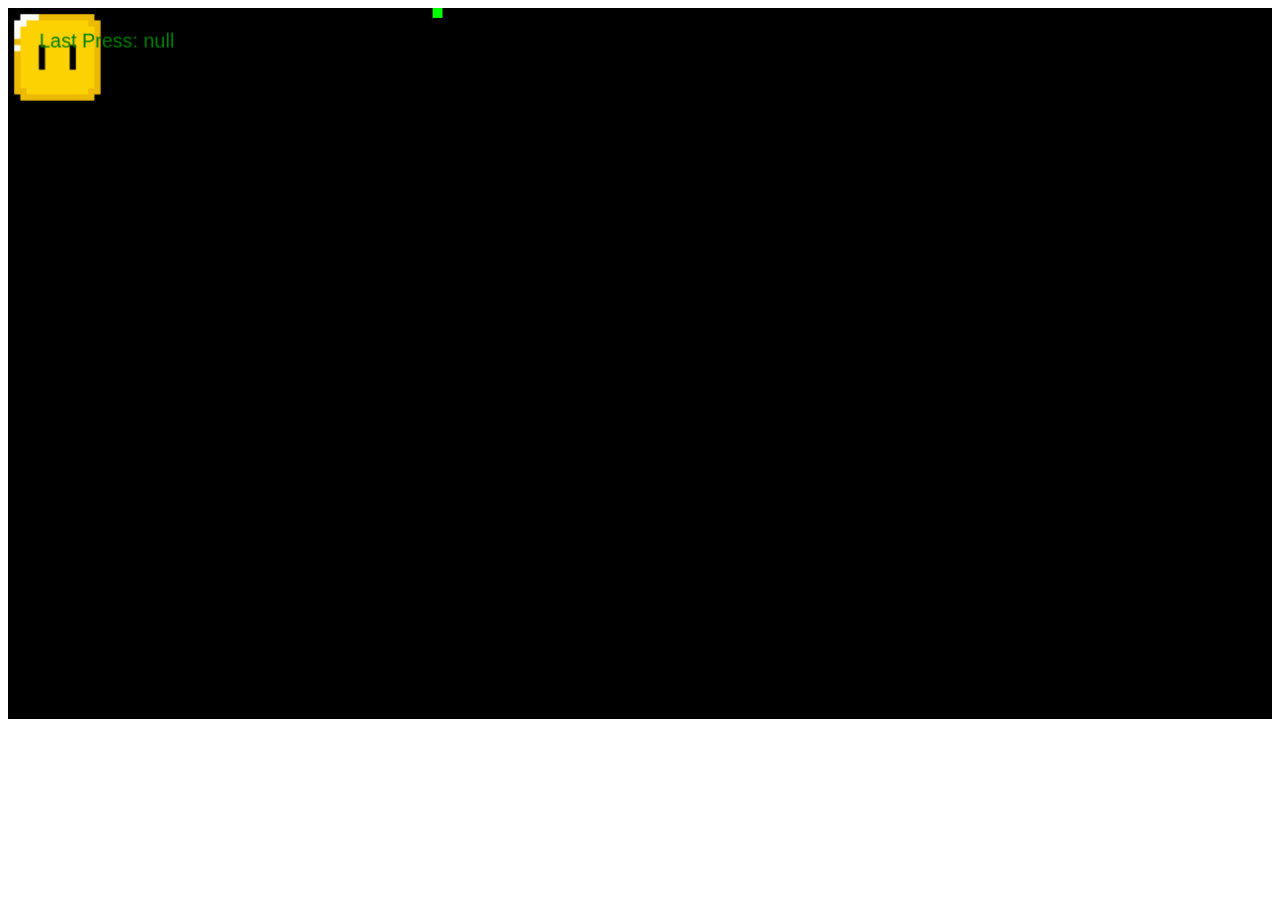
<file: index.html>
<!DOCTYPE html>
<html lang="en">
<head>
    <meta charset="UTF-8">
    <meta http-equiv="X-UA-Compatible" content="IE=edge">
    <meta name="viewport" content="width=device-width, initial-scale=1.0">
    <title>Document</title>
    <link rel="stylesheet" href="tetris.css">
</head>
<body>
    <canvas id="canvas" width="1280" height="720" style="background:#999">
        Canvas not supported by your browser.
    </canvas>
    <script type="application/javascript" src="tetris.js"></script>
</body>
</html>
</file>
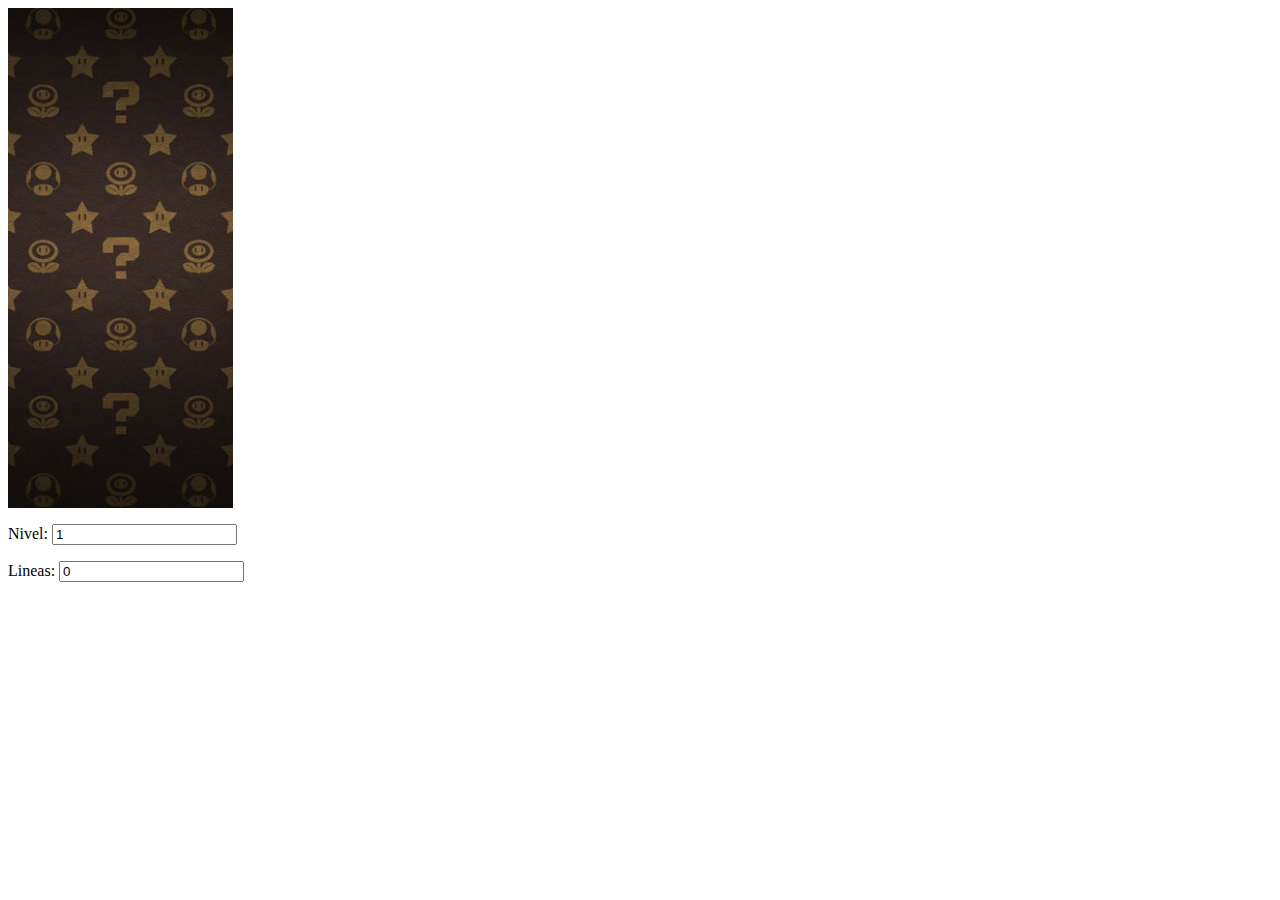
<file: juego.html>
<!DOCTYPE>
<html>
<head>
	<title>Tetris En HTML5</title>
</head>
<body>
	<canvas id="tablerotetris" width="225" height="500"></canvas>
	<div>
		<p>Nivel: <input type="text" id="nivel" /></p>
		<p>Lineas: <input type="text" id="lineas" /></p>
	</div>
<script>
var tetris = function(conf){
	
	conf.columnas -= 1, conf.filas += 3;
	var matriztablero = [];
	var puntosMov = [];
	var puntosP = [];
	var piezaActual = [];
	var intervalo;
	var intervaloAnimacion;
	var tiempoAnimacion = 20;
	var estadoJuego = 0;
	var puntuacion = {
		actual: 0,
		lineasActual: 0,
		nivel: 0,
	};
	var tiempo;
	
	var pieza = new Image();
    var fondo = new Image();
    pieza.src = "bloque.png";
    fondo.src = "fonto_mario.jpg";
    var canvas = document.querySelector(conf.contenedor);
    var contexto = canvas.getContext("2d");
	
	var piezas = [
		[
			[0,1,0,0],
			[0,1,0,0],
			[0,1,1,0],
			[0,0,0,0]
		],
		[
			[0,0,1,0],
			[0,0,1,0],
			[0,1,1,0],
			[0,0,0,0]
		],
		[
			[0,1,0,0],
			[0,1,0,0],
			[0,1,0,0],
			[0,1,0,0]
		],
		[
			[0,0,0,0],
			[0,0,1,1],
			[0,1,1,0],
			[0,0,0,0]
		],
		[
			[0,0,0,0],
			[1,1,0,0],
			[0,1,1,0],
			[0,0,0,0]
		],
		[
			[0,0,0,0],
			[0,1,1,0],
			[0,1,1,0],
			[0,0,0,0]
		],
		[
			[0,1,0,0],
			[0,1,1,0],
			[0,1,0,0],
			[0,0,0,0]
		]
	];
	
	//Metodo que genera matrix de c columnas por f filas
	function generarTablero(c, f){
		var newtablero = [];
		for(i=0; i<=f; i++){
			var fila = [];
			for(j=0; j<=c; j++){
				fila[j] = 0;
			}
			newtablero[i] = fila;
		}
		return newtablero;
	}
	
	//Metodo que genera fila con n columnas
	function generarFila(){
		var newFila = [];
		for(j=0; j<=conf.columnas; j++){
			newFila[j] = 0;
		}
		return newFila;
	}
	
	//Genera un numero aleatorio entre el 0 y max-1
	function randomNum(max){
        var num = 0;
        do{ num = Math.ceil((Math.random())*10); }while( (num < 1) || (num > max) );
        return --num;
    }
	
	//Calcula las coordenadas de cada bloque(4) de la pieza
	function obtenerFC(pieza){
		var puntos = [], ind = 0;
		for(i=0; i<4; i++){
			for(j=0; j<4; j++){
				if( pieza[i][j] ){
					puntos[ind] = [(i+puntosMov[0]), j+puntosMov[1]];
					ind++;
					if(4==ind) break;
				}
			}
		}
		return puntos;
	}
	
	//Inserta la pieza(4 bloques) dentro de la matriz tablero
	function insertarPieza(tablero, pieza){
		var tableroFuturo = JSON.parse( JSON.stringify(tablero) );
		for(i=0, veces=puntosP.length; i<veces; i++){
			tableroFuturo[pieza[i][0]][pieza[i][1]] = 1;
		}
		return tableroFuturo;
	}
	
	//Remueve 4 bloques de la matriz en las coordenadas de la pieza
	function removerPieza(tablero, pieza){
		var tableroFuturo = JSON.parse( JSON.stringify(tablero) );
		for(i=0, veces=puntosP.length; i<veces; i++){
			if( tableroFuturo[pieza[i][0]][pieza[i][1]] )
				tableroFuturo[pieza[i][0]][pieza[i][1]] = 0;
		}
		return tableroFuturo;
	}
	
	//Rota una matriz de n X n lados en sentido horario
	function rotarH(elemento){
		elemento = JSON.parse( JSON.stringify(elemento) );
		var aux = [];
		var largo = elemento.length;
		var ind2 = 0;
		for(j=0; j<largo; j++){
			var fila = [];
			var ind1 = 0;
			for(i=(largo-1); i>=0; i--){
				fila[ind1] = elemento[i][j];
				ind1++;
			}
			aux[ind2] = fila;
			ind2++;
		}
		return aux;
	}
	
	/*function imprimir(){
		var contenidotab = "";
		for(i=0; i<=conf.filas; i++){
			for(j=0; j<=conf.columnas; j++){
				contenidotab += matriztablero[i][j]+" ";
			}
			contenidotab += "\n";
		}
		document.querySelector(conf.contenedor).innerHTML = "<pre>"+contenidotab+"</pre>";
	}*/
	
	//Rota una pieza verificando todas las posibles coliciones antes de hacerlo
	function rotar(){
		matriztablero = removerPieza(matriztablero, puntosP);
		piezaRotada = rotarH(piezaActual);
		var puntosNuevos = obtenerFC( piezaRotada );
		var errX = 0;
		var errY = 0;
		var errXL = 0;
		var errP = 0;
		for( i=0; i<4; i++){
			if( puntosNuevos[i][0] > conf.filas ){
				var sobrantesY = puntosNuevos[i][0] - conf.filas;
				if( sobrantesY > errY ) errY = sobrantesY;
			}
			if( puntosNuevos[i][1] > conf.columnas ){
				var sobrantesX = puntosNuevos[i][1] - conf.columnas;
				if( sobrantesX > errX ) errX = sobrantesX;
			}
			if( puntosNuevos[i][1] < 0 ){
				var sobrantesXL = (puntosNuevos[i][1])*(-1);
				if( sobrantesXL > errXL ) errXL = sobrantesXL;
			}
			if( !errX && !errY && !errXL ){
				if( colisionPiezas(puntosNuevos) ){
					errP = 1;
				}
			}
		}
		if( errX || errY || errXL ){
			puntosMov[0] += -errY;
			puntosMov[1] += -errX+errXL;
			puntosNuevos = obtenerFC( piezaRotada );
			puntosP = puntosNuevos;
			piezaActual = piezaRotada;
			matriztablero = insertarPieza(matriztablero, puntosP);
		}else{
			if( errP ){
				matriztablero = insertarPieza(matriztablero, puntosP);
			}else{
				puntosP = puntosNuevos;
				piezaActual = piezaRotada;
				matriztablero = insertarPieza(matriztablero, puntosP);
			}
		}
	}
	
	//Permite el movimiento horizontal de las piezas en la matriz tablero
	//Toma en cuenta las posibles coliciones
	function trasladarX(puntos){
		matriztablero = removerPieza(matriztablero, puntosP);
		puntosMov[1] += puntos;
		var puntosNuevos = obtenerFC( piezaActual );
		if( !colisionTableroX(puntosNuevos) ) puntosP = puntosNuevos;
		else puntosMov[1] -= puntos;
		matriztablero = insertarPieza(matriztablero, puntosP);
	}
	
	//Permite el movimiento verticas de las piezas en la matriz tablero
	//Toma en cuenta las posibles coliciones
	function trasladarY(puntos){
		var colicionSuelo = 0;
		matriztablero = removerPieza(matriztablero, puntosP);
		puntosMov[0] += puntos;
		var puntosNuevos = obtenerFC( piezaActual );
		if( !colisionTableroY(puntosNuevos) ) puntosP = puntosNuevos;
		else{
			puntosMov[0] -= puntos;
			colicionSuelo = 1;
		}
		matriztablero = insertarPieza(matriztablero, puntosP);
		return colicionSuelo;
	}
	
	//Generera una nueva pieza aleatoria
	function generarNueva(){
		piezaActual = piezas[randomNum(7)];
		puntosMov = [0,3];
		puntosP = obtenerFC( piezaActual );
	}
	
	function actualizarTablero(){
		matriztablero = insertarPieza(matriztablero, puntosP);
	}
	
	function colisionPiezas(listaPuntos){
		if( 0 != matriztablero[listaPuntos[i][0]][listaPuntos[i][1]] )
			return 1;
	}
	
	function colisionTableroY(listaPuntos){
		for( i=0; i<4; i++){
			if( (listaPuntos[i][0] > conf.filas) || colisionPiezas(listaPuntos) )
				return 1;
		}
		return 0;
	}
	
	function colisionTableroX(listaPuntos){
		for( i=0; i<4; i++){
			if( (listaPuntos[i][1] > conf.columnas) || (listaPuntos[i][1] < 0) || (colisionPiezas(listaPuntos)) ) return 1;
		}
		return 0;
	}
	
	function movCaida(){
		var bajar = trasladarY(1);
		if( bajar ){
			var puntoYMax = 0;
			var puntoYMin = conf.filas;
			for( i=0; i<4; i++ ){
				if( puntosP[i][0] > puntoYMax ) puntoYMax = puntosP[i][0];
				if( puntosP[i][0] < puntoYMin ) puntoYMin = puntosP[i][0];
			}
			if( puntoYMax <= 4 ) detenerJuego();
			
			var lineasLlenas = detectarLinea(puntoYMin, puntoYMax);
			if( lineasLlenas ){
				eliminarLinea(lineasLlenas);
				puntuacion.lineasActual++;
				if( puntuacion.lineasActual >= (puntuacion.nivel*10) ){
					aumentarNivel();
				}
				mostrarDatos();
			}
			
			generarNueva();
		}
	}
	
	function eliminarLinea(lineasLlenas){
		var totalLineas = lineasLlenas.length;
		for( i=totalLineas; i>0; i-- ){
			matriztablero.splice(lineasLlenas[i-1],1);
			matriztablero.unshift(generarFila());
			/*for(j=0; j<totalLineas; j++){
				lineasLlenas[j] += 1;
			}*/
		}
	}
	
	function detectarLinea(rangoi, rangof){
		var totalLineas = 0;
		var filasLinea = [];
		
		for(i=rangoi; i<=rangof; i++){
			var celdasLlenas = 0;
			for(j=0; j<conf.columnas; j++){
				if( matriztablero[i][j] ) celdasLlenas++;
			}
			if( celdasLlenas == conf.columnas ){
				filasLinea[totalLineas] = i;
				totalLineas++;
			}
		}
		if( totalLineas ) return filasLinea;
		return 0;
	}
	
	function iniciarCaida(){
		intervalo = setInterval(movCaida, tiempo);
	}
	
	function iniciarAnimacion(){
		intervaloAnimacion = setInterval(imprimirFotoTablero, tiempoAnimacion);
	}
	
	function detenerJuego(){
		estadoJuego = 0;
		clearInterval(intervalo);
		clearInterval(intervaloAnimacion);
		contexto.font = "bold 26px sans-serif";
		contexto.fillStyle = 'white';
		contexto.fillText("Game Over",50,250);
	}
	
	function iniciarJuego(){
		estadoJuego = 1;
		piezaActual = piezas[randomNum(7)];
		puntosMov = [0,3];
		puntosP = obtenerFC( piezaActual );
		matriztablero = generarTablero(conf.columnas, conf.filas);
		actualizarTablero();
		contexto.drawImage(fondo,0,0,225,500);
		puntuacion.nivel = 0;
		puntuacion.lineasActual = 0;
		tiempo = 1000;
		aumentarNivel();
		//iniciarCaida();
		iniciarAnimacion();
		mostrarDatos();
	}
	
	function iniciarPartida(){
		if( 0 == estadoJuego ) iniciarJuego();
	}
	
	function imprimirFotoTablero(){
		contexto.clearRect(0,0,225,500);
        contexto.drawImage(fondo,0,0,225,500);
        for(i=3; i<=conf.filas; i++){
            for(j=0; j<=conf.columnas; j++){
                if( matriztablero[i][j] ) {
                    contexto.drawImage(pieza,j*25,(i-4)*25,25,25);
                }
            }
        }
    }
	
	function aumentarNivel(){
		puntuacion.nivel++;
		for(i=1; i<=puntuacion.nivel; i++){
			tiempo = tiempo*0.8;
		}
		clearInterval(intervalo);
		intervalo = setInterval(movCaida, tiempo);
	}
	
	function mostrarDatos(){
		document.querySelector("#nivel").value = puntuacion.nivel;
		document.querySelector("#lineas").value = puntuacion.lineasActual;
	}
	
	//Detecta las pulsaciones del teclado para asignarles funcionamiento
	function accion(teclado){
		var teclado = teclado || window.event;
        var tactual = teclado.keyCode;
        if( tactual == 37 ) trasladarX(-1);
        if( tactual == 39 ) trasladarX(1);
        if( tactual == 40 ) trasladarY(1);
		if( tactual == 38 ) rotar();
		if( tactual == 65 ) iniciarPartida();
        //if( tactual == 32 ) rotar();
		//if( tactual == 17 ) generarNueva();
		//if( tactual == 38 ) trasladarY(-1);
        //if( tactual == 32 ) rotar();
		actualizarTablero();
	}
	
	document.querySelector("body").addEventListener("keydown", function(e){accion(e)});
	iniciarJuego();
};
	
var mitetris = new tetris({
	contenedor: "#tablerotetris",
	filas: 20,
	columnas: 9,
});

</script>
</body>
</html>
</file>
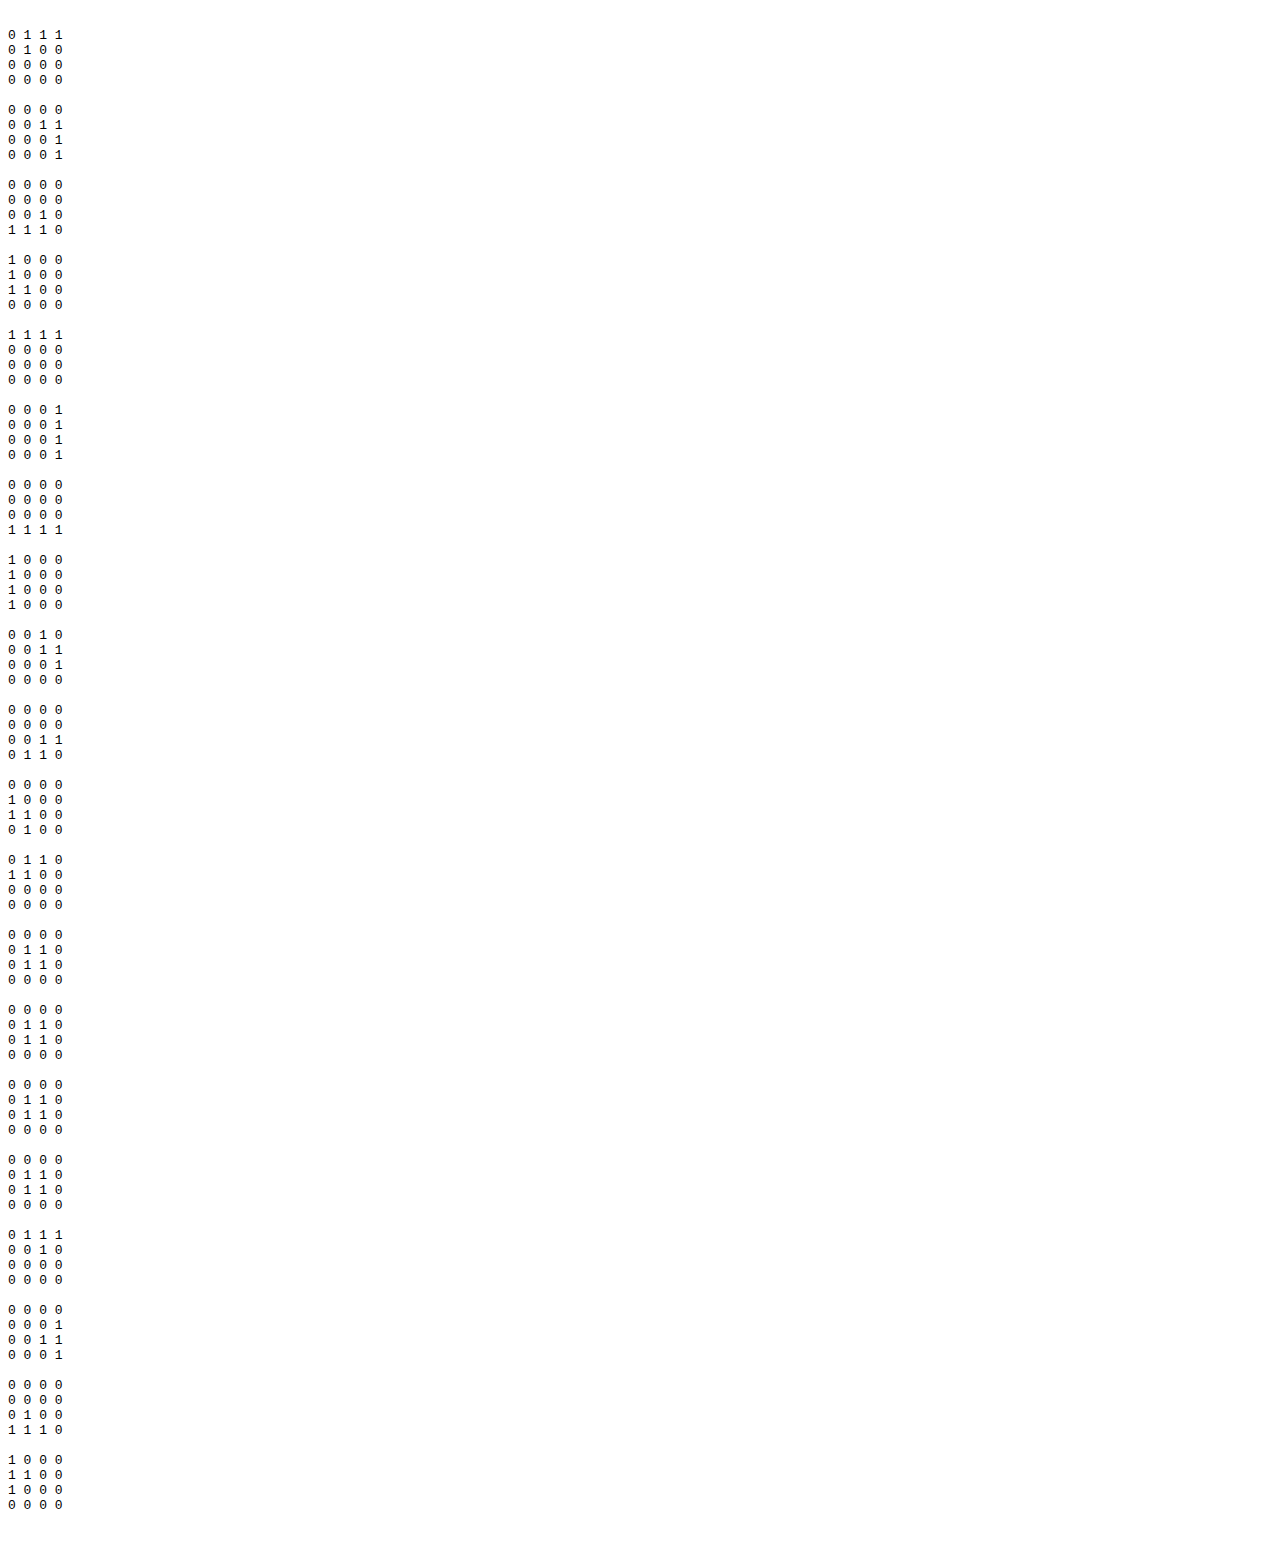
<file: rotar matriz.html>
<!DOCTYPE html>
<html>
	<head>
		<meta charset="utf-8">
		<title>Rotacion de matrices</title>
	</head>
	<body>
		<pre>
		<script>
			var rotarA = function(elemento){
				var aux = [];
				var largo = elemento.length;
				var ind2 = 0;
				for(i=(largo-1); i>=0; i--){
					var fila = [];
					var ind1 = 0;
					for(j=0; j<largo; j++){
						fila[ind1] = elemento[j][i];
						ind1++;
					}
					aux[ind2] = fila;
					ind2++;
				}
				return aux;
			};
			var rotarH = function(elemento){
				var aux = [];
				var largo = elemento.length;
				var ind2 = 0;
				for(j=0; j<largo; j++){
					var fila = [];
					var ind1 = 0;
					for(i=(largo-1); i>=0; i--){
						fila[ind1] = elemento[i][j];
						ind1++;
					}
					aux[ind2] = fila;
					ind2++;
				}
				return aux;
			};
			function imprimir(elemento){
				var largo = elemento.length;
				document.write("\n");
				for(i=0; i<largo; i++){
					for(j=0; j<largo; j++){
						document.write(elemento[i][j]+" ");
					}
					document.write("\n");
				}
			}
			var piezas = [
				[
					[1,0,0,0],
					[1,0,0,0],
					[1,1,0,0],
					[0,0,0,0]
				],
				[
					[0,1,0,0],
					[0,1,0,0],
					[1,1,0,0],
					[0,0,0,0]
				],
				[
					[1,0,0,0],
					[1,0,0,0],
					[1,0,0,0],
					[1,0,0,0]
				],
				[
					[0,1,1,0],
					[1,1,0,0],
					[0,0,0,0],
					[0,0,0,0]
				],
				[
					[1,1,0,0],
					[0,1,1,0],
					[0,0,0,0],
					[0,0,0,0]
				],
				[
					[0,0,0,0],
					[0,1,1,0],
					[0,1,1,0],
					[0,0,0,0]
				],
				[
					[1,0,0,0],
					[1,1,0,0],
					[1,0,0,0],
					[0,0,0,0]
				]
			];
			imprimir(rotarH(piezas[0]));
			imprimir(rotarH(rotarH(piezas[0])));
			imprimir( rotarH(rotarH(rotarH(piezas[0]))) );
			imprimir( rotarH(rotarH(rotarH(rotarH(piezas[0])))) );
			imprimir(rotarH(piezas[2]));
			imprimir(rotarH(rotarH(piezas[2])));
			imprimir( rotarH(rotarH(rotarH(piezas[2]))) );
			imprimir( rotarH(rotarH(rotarH(rotarH(piezas[2])))) );
			imprimir(rotarH(piezas[3]));
			imprimir(rotarH(rotarH(piezas[3])));
			imprimir( rotarH(rotarH(rotarH(piezas[3]))) );
			imprimir( rotarH(rotarH(rotarH(rotarH(piezas[3])))) );
			imprimir(rotarH(piezas[5]));
			imprimir(rotarH(rotarH(piezas[5])));
			imprimir( rotarH(rotarH(rotarH(piezas[5]))) );
			imprimir( rotarH(rotarH(rotarH(rotarH(piezas[5])))) );
			imprimir(rotarH(piezas[6]));
			imprimir(rotarH(rotarH(piezas[6])));
			imprimir( rotarH(rotarH(rotarH(piezas[6]))) );
			imprimir( rotarH(rotarH(rotarH(rotarH(piezas[6])))) );
		</script>
		</pre>
	</body>
</html>
</file>
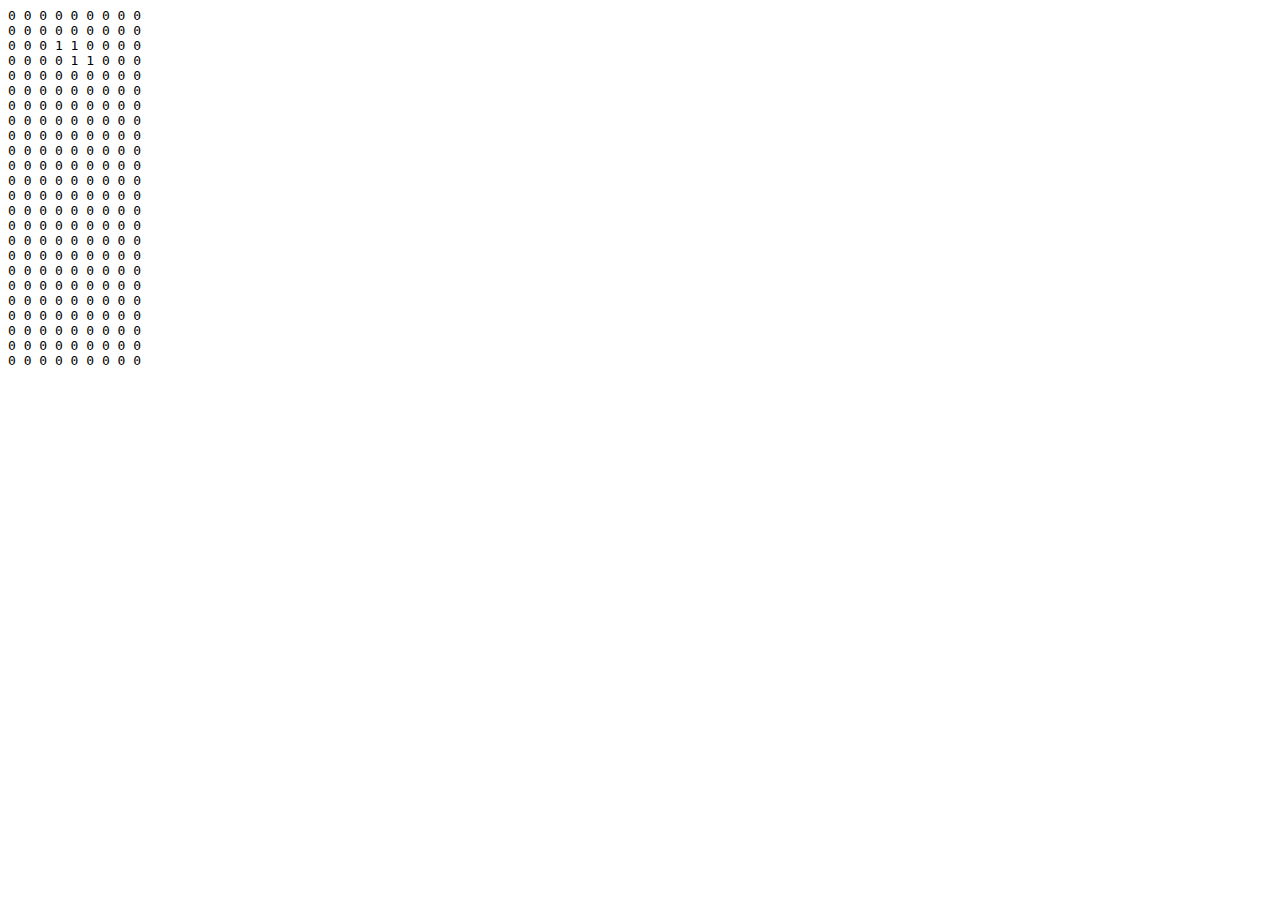
<file: tablero.html>
<!DOCTYPE>
<html>
<head>
	<title>Tablero</title>
</head>
<body>
	<div id="tablerotetris"></div>
<script>
var tetris = function(conf){
	
	conf.columnas -= 1, conf.filas += 3;
	var matriztablero = [];
	var puntosMov = [];
	var puntosP = [];
	var puntosPPasado = [];
	var piezaActual = [];
	var piezaPasado = [];
	var intervalo;
	var tiempo = 500;
	var animacionIntervalo;
	var tiempoAnimacion = 50;
	var estadoJuego = 0;
	
	var piezas = [
		[
			[0,1,0,0],
			[0,1,0,0],
			[0,1,1,0],
			[0,0,0,0]
		],
		[
			[0,0,1,0],
			[0,0,1,0],
			[0,1,1,0],
			[0,0,0,0]
		],
		[
			[0,1,0,0],
			[0,1,0,0],
			[0,1,0,0],
			[0,1,0,0]
		],
		[
			[0,0,0,0],
			[0,0,1,1],
			[0,1,1,0],
			[0,0,0,0]
		],
		[
			[0,0,0,0],
			[1,1,0,0],
			[0,1,1,0],
			[0,0,0,0]
		],
		[
			[0,0,0,0],
			[0,1,1,0],
			[0,1,1,0],
			[0,0,0,0]
		],
		[
			[1,0,0,0],
			[1,1,0,0],
			[1,0,0,0],
			[0,0,0,0]
		]
	];
	
	function generarTablero(c, f){
		var newtablero = [];
		for(i=0; i<=f; i++){
			var fila = [];
			for(j=0; j<=c; j++){
				fila[j] = 0;
			}
			newtablero[i] = fila;
		}
		return newtablero;
	}
	
	function generarFila(){
		var newFila = [];
		for(j=0; j<=conf.columnas; j++){
			newFila[j] = 0;
		}
		return newFila;
	}
	
	function randomNum(max){
        var num = 0;
        do{ num = Math.ceil((Math.random())*10); }while( (num < 1) || (num > max) );
        return --num;
    }
	
	function obtenerFC(pieza){
		var puntos = [];
		var ind = 0;
		for(i=0; i<4; i++){
			for(j=0; j<4; j++){
				if( pieza[i][j] ){
					puntos[ind] = [(i+puntosMov[0]), j+puntosMov[1]];
					ind++;
					if(4==ind) break;
				}
			}
		}
		return puntos;
	}
	
	function insertarPieza(tablero, pieza){
		var tableroFuturo = JSON.parse( JSON.stringify(tablero) );
		for(i=0, veces=puntosP.length; i<veces; i++){
			tableroFuturo[pieza[i][0]][pieza[i][1]] = 1;
		}
		return tableroFuturo;
	}
	
	function removerPieza(tablero, pieza){
		var tableroFuturo = JSON.parse( JSON.stringify(tablero) );
		for(i=0, veces=puntosP.length; i<veces; i++){
			if( tableroFuturo[pieza[i][0]][pieza[i][1]] )
				tableroFuturo[pieza[i][0]][pieza[i][1]] = 0;
		}
		return tableroFuturo;
	}
	
	function rotarH(elemento){
		elemento = JSON.parse( JSON.stringify(elemento) );
		var aux = [];
		var largo = elemento.length;
		var ind2 = 0;
		for(j=0; j<largo; j++){
			var fila = [];
			var ind1 = 0;
			for(i=(largo-1); i>=0; i--){
				fila[ind1] = elemento[i][j];
				ind1++;
			}
			aux[ind2] = fila;
			ind2++;
		}
		return aux;
	}
	
	function imprimir(){
		var contenidotab = "";
		for(i=0; i<=conf.filas; i++){
			for(j=0; j<=conf.columnas; j++){
				contenidotab += matriztablero[i][j]+" ";
			}
			contenidotab += "\n";
		}
		document.querySelector(conf.contenedor).innerHTML = "<pre>"+contenidotab+"</pre>";
	}
	
	function rotar(){
		matriztablero = removerPieza(matriztablero, puntosP);
		piezaRotada = rotarH(piezaActual);
		var puntosNuevos = obtenerFC( piezaRotada );
		var errX = 0;
		var errY = 0;
		var errXL = 0;
		var errP = 0;
		for( i=0; i<4; i++){
			if( puntosNuevos[i][0] > conf.filas ){
				var sobrantesY = puntosNuevos[i][0] - conf.filas;
				if( sobrantesY > errY ) errY = sobrantesY;
			}
			if( puntosNuevos[i][1] > conf.columnas ){
				var sobrantesX = puntosNuevos[i][1] - conf.columnas;
				if( sobrantesX > errX ) errX = sobrantesX;
			}
			if( puntosNuevos[i][1] < 0 ){
				var sobrantesXL = (puntosNuevos[i][1])*(-1);
				if( sobrantesXL > errXL ) errXL = sobrantesXL;
			}
			if( !errX && !errY && !errXL ){
				if( colisionPiezas(puntosNuevos) ){
					errP = 1;
				}
			}
		}
		if( errX || errY || errXL ){
			puntosMov[0] += -errY;
			puntosMov[1] += -errX+errXL;
			puntosNuevos = obtenerFC( piezaRotada );
			puntosP = puntosNuevos;
			piezaActual = piezaRotada;
			matriztablero = insertarPieza(matriztablero, puntosP);
		}else{
			if( errP ){
				matriztablero = insertarPieza(matriztablero, puntosP);
			}else{
				puntosP = puntosNuevos;
				piezaActual = piezaRotada;
				matriztablero = insertarPieza(matriztablero, puntosP);
			}
		}
	}
	
	function trasladarX(puntos){
		matriztablero = removerPieza(matriztablero, puntosP);
		puntosMov[1] += puntos;
		var puntosNuevos = obtenerFC( piezaActual );
		if( !colisionTableroX(puntosNuevos) ) puntosP = puntosNuevos;
		else puntosMov[1] -= puntos;
		matriztablero = insertarPieza(matriztablero, puntosP);
	}
	
	function trasladarY(puntos){
		var colicionSuelo = 0;
		matriztablero = removerPieza(matriztablero, puntosP);
		puntosMov[0] += puntos;
		var puntosNuevos = obtenerFC( piezaActual );
		if( !colisionTableroY(puntosNuevos) ) puntosP = puntosNuevos;
		else{
			puntosMov[0] -= puntos;
			colicionSuelo = 1;
		}
		matriztablero = insertarPieza(matriztablero, puntosP);
		return colicionSuelo;
	}
	
	function generarNueva(){
		piezaActual = piezas[randomNum(7)];
		puntosMov = [0,3];
		puntosP = obtenerFC( piezaActual );
	}
	
	function accion(teclado){
		var teclado = teclado || window.event;
        var tactual = teclado.keyCode;
        if( tactual == 37 ) trasladarX(-1);
        if( tactual == 39 ) trasladarX(1);
        if( tactual == 40 ) trasladarY(1);
		if( tactual == 38 ) rotar();
		if( tactual == 65 ) iniciarPartida();
        //if( tactual == 32 ) rotar();
		//if( tactual == 17 ) generarNueva();
		//if( tactual == 38 ) trasladarY(-1);
        //if( tactual == 32 ) rotar();
		actualizarTablero();
	}
	
	function actualizarTablero(){
		matriztablero = insertarPieza(matriztablero, puntosP);
	}
	
	function colisionPiezas(listaPuntos){
		if( 0 != matriztablero[listaPuntos[i][0]][listaPuntos[i][1]] )
			return 1;
	}
	
	function colisionTableroY(listaPuntos){
		for( i=0; i<4; i++){
			if( (listaPuntos[i][0] > conf.filas) || colisionPiezas(listaPuntos) )
				return 1;
		}
		return 0;
	}
	
	function colisionTableroX(listaPuntos){
		for( i=0; i<4; i++){
			if( (listaPuntos[i][1] > conf.columnas) || (listaPuntos[i][1] < 0) || (colisionPiezas(listaPuntos)) ) return 1;
		}
		return 0;
	}
	
	function movCaida(){
		var bajar = trasladarY(1);
		if( bajar ){
			var puntoYMax = 0;
			var puntoYMin = conf.filas;
			for( i=0; i<4; i++ ){
				if( puntosP[i][0] > puntoYMax ) puntoYMax = puntosP[i][0];
				if( puntosP[i][0] < puntoYMin ) puntoYMin = puntosP[i][0];
			}
			if( puntoYMax <= 4 ) detenerJuego();
			
			var lineasLlenas = detectarLinea(puntoYMin, puntoYMax);
			if( lineasLlenas ) eliminarLinea(lineasLlenas);
			
			generarNueva();
		}
	}
	
	function eliminarLinea(lineasLlenas){
		var totalLineas = lineasLlenas.length;
		for( i=totalLineas; i>0; i-- ){
			matriztablero.splice(lineasLlenas[i-1],1);
			matriztablero.unshift(generarFila());
			/*for(j=0; j<totalLineas; j++){
				lineasLlenas[j] += 1;
			}*/
		}
	}
	
	function detectarLinea(rangoi, rangof){
		var totalLineas = 0;
		var filasLinea = [];
		
		for(i=rangoi; i<=rangof; i++){
			var celdasLlenas = 0;
			for(j=0; j<conf.columnas; j++){
				if( matriztablero[i][j] ) celdasLlenas++;
			}
			if( celdasLlenas == conf.columnas ){
				filasLinea[totalLineas] = i;
				totalLineas++;
			}
		}
		if( totalLineas ) return filasLinea;
		return 0;
	}
	
	function iniciarCaida(){
		intervalo = setInterval(movCaida, tiempo);
	}
	
	function iniciarAnimacion(){
		intervaloAnimacion = setInterval(imprimir, tiempoAnimacion);
	}
	
	function detenerJuego(){
		estadoJuego = 0;
		clearInterval(intervalo);
		clearInterval(intervaloAnimacion);
		console.log("Game Over");
	}
	
	function iniciarJuego(){
		estadoJuego = 1;
		piezaActual = piezas[randomNum(7)];
		puntosMov = [0,3];
		puntosP = obtenerFC( piezaActual );
		matriztablero = generarTablero(conf.columnas, conf.filas);
		actualizarTablero();
		iniciarCaida();
		iniciarAnimacion();
	}
	
	function iniciarPartida(){
		if( 0 == estadoJuego ) iniciarJuego();
	}
	
	document.querySelector("body").addEventListener("keydown", function(e){accion(e)});
	iniciarJuego();
};
	
var mitetris = new tetris({
	contenedor: "#tablerotetris",
	filas: 20,
	columnas: 9,
});

</script>
</body>
</html>
</file>
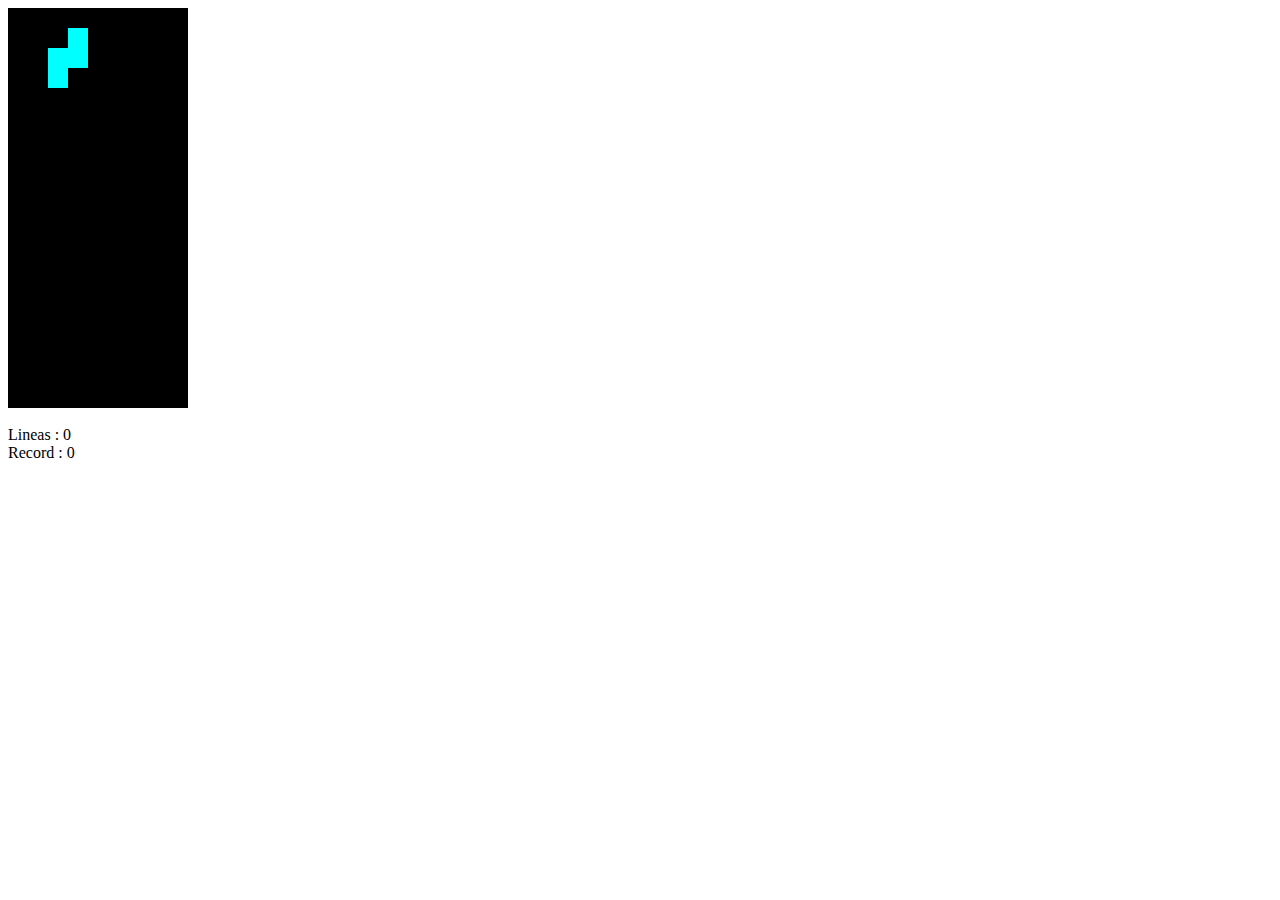
<file: tetris_demo.html>
<html>
<style type="text/css">
        .tetris{
             border-collapse: collapse;
        }
        .tetris tr td{
             width:20px;
             height:20px;
             padding: 0px;
        }
        .celda0{
             background-color: #000000;
        }
        .celda1{
             background-color: #0000FF;
        }
        .celda2{
             background-color: #FF0000;
        }
        .celda3{
             background-color: #00FF00;
        }
        .celda4{
             background-color: #FFFF00;
        }
        .celda5{
             background-color: #00FFFF;
        }
        .celda6{
             background-color: #FF00FF;
        }
        .celda7{
             background-color: #888888;
        }
</style>
<script>
        var velocidad=50000; //velocidad del juego
        var fpi, cpi, rot; //fila, columna y rotación de la ficha
        var tablero;  //matriz con el tablero
        var pieza=0; //pieza
	var record=0;  //almacena la mejor puntuación
	var lineas=0;   //almacena la  puntuación actual
        var pos=[  //Valores referencia de coordenadas relativas
              [0,0],
              [0,1],
              [-1,0],
              [1,0],
              [-1,-1],
              [0,-1],
              [1,-1],
              [0,-2]
        ];
        var piezas=[  //Diseño de las piezas, el primer valor de cada fila corresponde con el número de rotaciones posibles
              [4,0,1,2,3], 
              [4,0,1,5,6],  
              [4,0,1,5,4],
              [2,0,1,5,7],
              [2,0,2,5,6],
              [2,0,3,5,4],
              [1,0,5,6,3]
	];
	//Genera una nueva partida inicializando las variables
	function nuevaPartida(){ 
                velocidad=50000;
                tablero=new Array(20); 
                for (var n=0;n < 20;n++){
                     tablero[n]=new Array(9);
                     for (var m=0;m < 9;m++){
                          tablero[n][m]=0;
                     }
                }
		lineas=0;
                nuevaPieza();
	}
	//Detecta si una fila columna del tablero está libre para ser ocupada
        function cuadroNoDisponible(f,c){
		if (f < 0) return false;
		return (c < 0 || c >= 9 || f >= 20 || tablero[f][c] > 0);
	}
	//Detecta si la pieza activa colisiona fuera del tablero o con otra pieza
        function colisionaPieza(){
		for (var v=1;v < 5;v++){
			var des=piezas[pieza][v];
			var pos2=rotarCasilla(pos[des]);
			if (cuadroNoDisponible(pos2 [ 0 ] +fpi, pos2 [ 1 ]+cpi)){
				return true;
			}
		}
		return false;
        }
	//Detecta si hay lineas completas y si las hay las computa y borra la linea desplazando la submatriz superior
        function detectarLineas(){
		for (var f=0;f < 20;f++){
			var contarCuadros=0;
			for (var c=0;c < 9;c++){
				if (tablero[f][c]>0){
					contarCuadros++;
				}
			}
			if (contarCuadros==9){
				for (var f2=f;f2 > 0;f2--){
					for (var c2=0;c2 < 9;c2++){
						tablero[f2][c2]=tablero[f2-1][c2];
					}
				}
				lineas++;
			}
		}
	}
	//Baja la pieza, si toca otra pieza o el suelo, saca una nueva pieza
        function bajarPieza(){
		fpi=fpi+1;
		if (colisionaPieza()){
			fpi=fpi-1;
			for (v=1;v < 5;v++){
				des=piezas[pieza][v];
				var pos2=rotarCasilla(pos[des]);
				if (pos2 [ 0 ] +fpi >= 0 && pos2 [ 0 ] +fpi < 20 &&
					pos2 [ 1 ] +cpi >=0 && pos2 [ 1 ] +cpi < 9){
					tablero[pos2 [ 0 ] +fpi][pos2 [ 1 ] +cpi]=pieza+1;
				}
			}
			detectarLineas();
			//Si hay algun cuadro en la fila 0 reinicia el juego
			var reiniciar=0;
			for (var c=0;c < 9;c++){
				if (tablero [ 0 ] [ c ] !=0){
					reiniciar=1;
				}
			}
			if (reiniciar==1){
				if (lineas > record){
					record=lineas;
				}
				nuevaPartida();
			}else{
				nuevaPieza();
			}
		}
        }
	//Mueve la pieza lateralmente
	function moverPieza(des){
		cpi=cpi+des;
		if (colisionaPieza()){
			cpi=cpi-des;
		}
	}
	//Rota la pieza según el número de rotaciones posibles tenga la pieza activa. (posición 0 de la pieza)
	function rotarPieza(){
                rot=rot+1;
                if (rot==piezas[pieza] [ 0 ] ){
			rot=0;
		}
		if (colisionaPieza()){
			rot=rot-1;
	                if (rot==-1){
				rot=piezas[pieza] [ 0 ] -1;
			}
		}
	}
	//Obtiene unas coordenadas f,c y las rota 90 grados
	function rotarCasilla(celda){
		var pos2=[celda [ 0 ] , celda [ 1 ] ];
		for (var n=0;n < rot ;n++){
			var f=pos2 [ 1 ]; 
			var c=-pos2 [ 0 ] ;
			pos2 [ 0 ] =f;
			pos2 [ 1 ] =c;
		}
		return pos2;
	}
	//Genera una nueva pieza aleatoriamente
	function nuevaPieza(){
		cpi=3;
		fpi=0;
		rot=0;
		pieza=Math.floor(Math.random()*7);
        }
	//Ejecución principal del juego, realiza la animación y repinta
        function tick(){
		bajarPieza();
		pintar();
		setTimeout('tick()', velocidad/100);
        }
	//Pinta el tablero (lo genera con html) y lo plasma en un div.
	function pintar(){
		var lt=" <";
		var des;
		var html="<table class='tetris'>"
		for (var f=0;f < 20;f++){
			html+="<tr>";
			for (var c=0;c < 9;c++){
				var color=tablero[f][c];
				if (color==0){
					for (v=1;v < 5;v++){
						des=piezas[pieza][v];
						var pos2=rotarCasilla(pos[des]);
						if (f==fpi+pos2 [ 0 ]   && c==cpi+pos2 [ 1 ] ){
							color=pieza+1;
						}
					}
				}
				html+="<td class='celda" + color + "'/>";
                	}
			html+=lt+"/tr>";
                }
		html+=lt+"/table>";
		html+="<br />Lineas : " + lineas;
		html+="<br />Record : " + record;
		document.getElementById('tetris').innerHTML=html;
                velocidad=Math.max(velocidad-1,500);
		
	}
	//Al iniciar la pagina inicia el juego
        function eventoCargar(){
                nuevaPartida();
                setTimeout('tick()', 1);
        }
	//Al pulsar una tecla
        function tecla(e){
                var characterCode = (e && e.which)? e.which: e.keyCode;
                switch (characterCode){
		case 37:
                       	moverPieza(-1);
			break;
		case 38:
			rotarPieza();
			break;
		case 39:
                       	moverPieza(1);
			break;
		case 40:
			bajarPieza();
			break;
                }
		pintar();
        }
</script>
<body onload='eventoCargar()' onkeydown="tecla(event)">
	<div id='tetris'/>
</body>
</html>
</file>
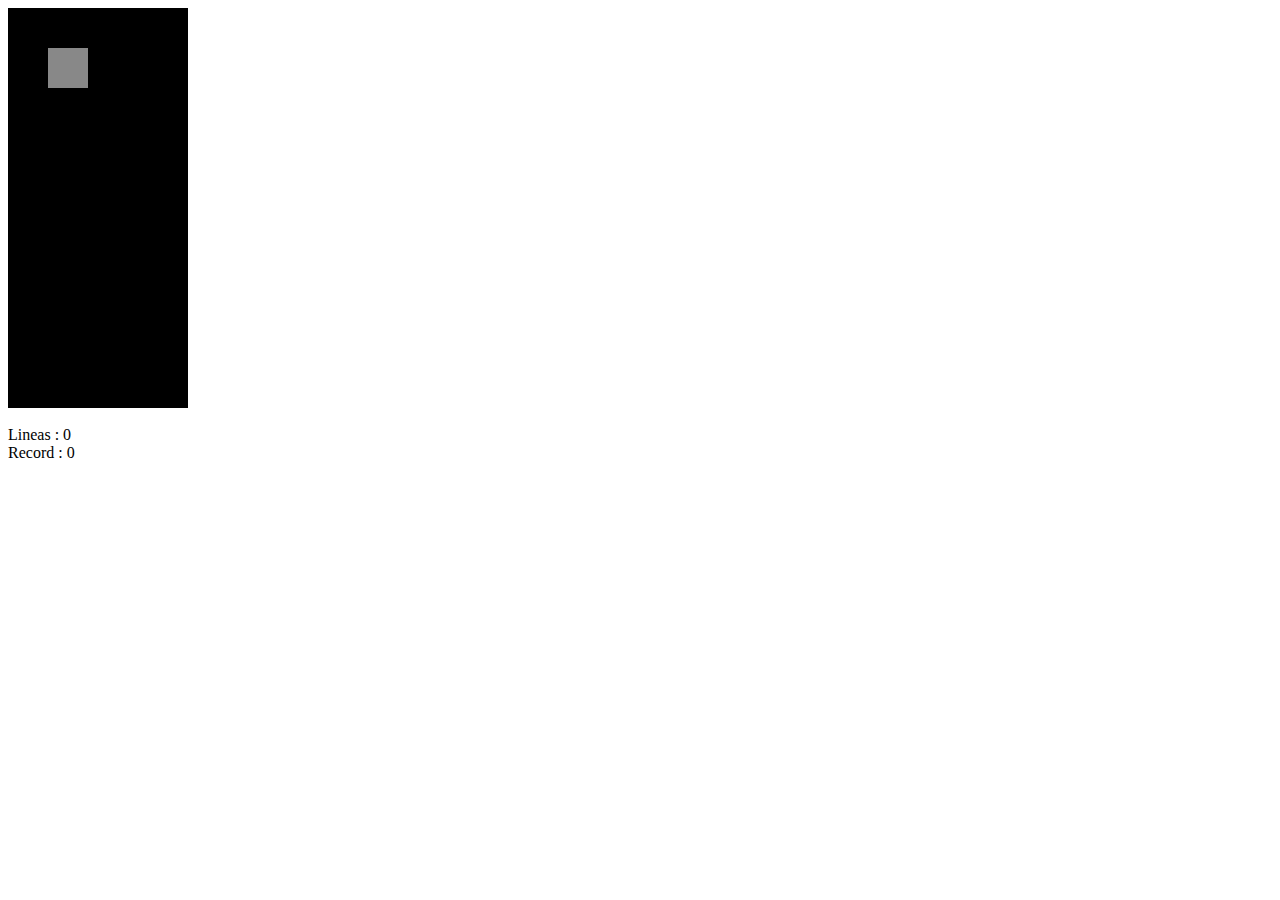
<file: last/tetris_demo.html>
<html>
<style type="text/css">
        .tetris{
             border-collapse: collapse;
        }
        .tetris tr td{
             width:20px;
             height:20px;
             padding: 0px;
        }
        .celda0{
             background-color: #000000;
        }
        .celda1{
             background-color: #0000FF;
        }
        .celda2{
             background-color: #FF0000;
        }
        .celda3{
             background-color: #00FF00;
        }
        .celda4{
             background-color: #FFFF00;
        }
        .celda5{
             background-color: #00FFFF;
        }
        .celda6{
             background-color: #FF00FF;
        }
        .celda7{
             background-color: #888888;
        }
</style>
<script>
        var velocidad=50000; //velocidad del juego
        var fpi, cpi, rot; //fila, columna y rotación de la ficha
        var tablero;  //matriz con el tablero
        var pieza=0; //pieza
	var record=0;  //almacena la mejor puntuación
	var lineas=0;   //almacena la  puntuación actual
        var pos=[  //Valores referencia de coordenadas relativas
              [0,0],
              [0,1],
              [-1,0],
              [1,0],
              [-1,-1],
              [0,-1],
              [1,-1],
              [0,-2]
        ];
        var piezas=[  //Diseño de las piezas, el primer valor de cada fila corresponde con el número de rotaciones posibles
              [4,0,1,2,3], 
              [4,0,1,5,6],  
              [4,0,1,5,4],
              [2,0,1,5,7],
              [2,0,2,5,6],
              [2,0,3,5,4],
              [1,0,5,6,3]
	];
	//Genera una nueva partida inicializando las variables
	function nuevaPartida(){ 
                velocidad=50000;
                tablero=new Array(20); 
                for (var n=0;n < 20;n++){
                     tablero[n]=new Array(9);
                     for (var m=0;m < 9;m++){
                          tablero[n][m]=0;
                     }
                }
		lineas=0;
                nuevaPieza();
	}
	//Detecta si una fila columna del tablero está libre para ser ocupada
        function cuadroNoDisponible(f,c){
		if (f < 0) return false;
		return (c < 0 || c >= 9 || f >= 20 || tablero[f][c] > 0);
	}
	//Detecta si la pieza activa colisiona fuera del tablero o con otra pieza
        function colisionaPieza(){
		for (var v=1;v < 5;v++){
			var des=piezas[pieza][v];
			var pos2=rotarCasilla(pos[des]);
			if (cuadroNoDisponible(pos2 [ 0 ] +fpi, pos2 [ 1 ]+cpi)){
				return true;
			}
		}
		return false;
        }
	//Detecta si hay lineas completas y si las hay las computa y borra la linea desplazando la submatriz superior
        function detectarLineas(){
		for (var f=0;f < 20;f++){
			var contarCuadros=0;
			for (var c=0;c < 9;c++){
				if (tablero[f][c]>0){
					contarCuadros++;
				}
			}
			if (contarCuadros==9){
				for (var f2=f;f2 > 0;f2--){
					for (var c2=0;c2 < 9;c2++){
						tablero[f2][c2]=tablero[f2-1][c2];
					}
				}
				lineas++;
			}
		}
	}
	//Baja la pieza, si toca otra pieza o el suelo, saca una nueva pieza
        function bajarPieza(){
		fpi=fpi+1;
		if (colisionaPieza()){
			fpi=fpi-1;
			for (v=1;v < 5;v++){
				des=piezas[pieza][v];
				var pos2=rotarCasilla(pos[des]);
				if (pos2 [ 0 ] +fpi >= 0 && pos2 [ 0 ] +fpi < 20 &&
					pos2 [ 1 ] +cpi >=0 && pos2 [ 1 ] +cpi < 9){
					tablero[pos2 [ 0 ] +fpi][pos2 [ 1 ] +cpi]=pieza+1;
				}
			}
			detectarLineas();
			//Si hay algun cuadro en la fila 0 reinicia el juego
			var reiniciar=0;
			for (var c=0;c < 9;c++){
				if (tablero [ 0 ] [ c ] !=0){
					reiniciar=1;
				}
			}
			if (reiniciar==1){
				if (lineas > record){
					record=lineas;
				}
				nuevaPartida();
			}else{
				nuevaPieza();
			}
		}
        }
	//Mueve la pieza lateralmente
	function moverPieza(des){
		cpi=cpi+des;
		if (colisionaPieza()){
			cpi=cpi-des;
		}
	}
	//Rota la pieza según el número de rotaciones posibles tenga la pieza activa. (posición 0 de la pieza)
	function rotarPieza(){
                rot=rot+1;
                if (rot==piezas[pieza] [ 0 ] ){
			rot=0;
		}
		if (colisionaPieza()){
			rot=rot-1;
	                if (rot==-1){
				rot=piezas[pieza] [ 0 ] -1;
			}
		}
	}
	//Obtiene unas coordenadas f,c y las rota 90 grados
	function rotarCasilla(celda){
		var pos2=[celda [ 0 ] , celda [ 1 ] ];
		for (var n=0;n < rot ;n++){
			var f=pos2 [ 1 ]; 
			var c=-pos2 [ 0 ] ;
			pos2 [ 0 ] =f;
			pos2 [ 1 ] =c;
		}
		return pos2;
	}
	//Genera una nueva pieza aleatoriamente
	function nuevaPieza(){
		cpi=3;
		fpi=0;
		rot=0;
		pieza=Math.floor(Math.random()*7);
        }
	//Ejecución principal del juego, realiza la animación y repinta
        function tick(){
		bajarPieza();
		pintar();
		setTimeout('tick()', velocidad/100);
        }
	//Pinta el tablero (lo genera con html) y lo plasma en un div.
	function pintar(){
		var lt=" <";
		var des;
		var html="<table class='tetris'>"
		for (var f=0;f < 20;f++){
			html+="<tr>";
			for (var c=0;c < 9;c++){
				var color=tablero[f][c];
				if (color==0){
					for (v=1;v < 5;v++){
						des=piezas[pieza][v];
						var pos2=rotarCasilla(pos[des]);
						if (f==fpi+pos2 [ 0 ]   && c==cpi+pos2 [ 1 ] ){
							color=pieza+1;
						}
					}
				}
				html+="<td class='celda" + color + "'/>";
                	}
			html+=lt+"/tr>";
                }
		html+=lt+"/table>";
		html+="<br />Lineas : " + lineas;
		html+="<br />Record : " + record;
		document.getElementById('tetris').innerHTML=html;
                velocidad=Math.max(velocidad-1,500);
		
	}
	//Al iniciar la pagina inicia el juego
        function eventoCargar(){
                nuevaPartida();
                setTimeout('tick()', 1);
        }
	//Al pulsar una tecla
        function tecla(e){
                var characterCode = (e && e.which)? e.which: e.keyCode;
                switch (characterCode){
		case 37:
                       	moverPieza(-1);
			break;
		case 38:
			rotarPieza();
			break;
		case 39:
                       	moverPieza(1);
			break;
		case 40:
			bajarPieza();
			break;
                }
		pintar();
        }
</script>
<body onload='eventoCargar()' onkeydown="tecla(event)">
	<div id='tetris'/>
</body>
</html>
</file>
<file: tetris.css>
#canvas{
    max-width: 100%;
    max-height: 100%;
}
</file>
